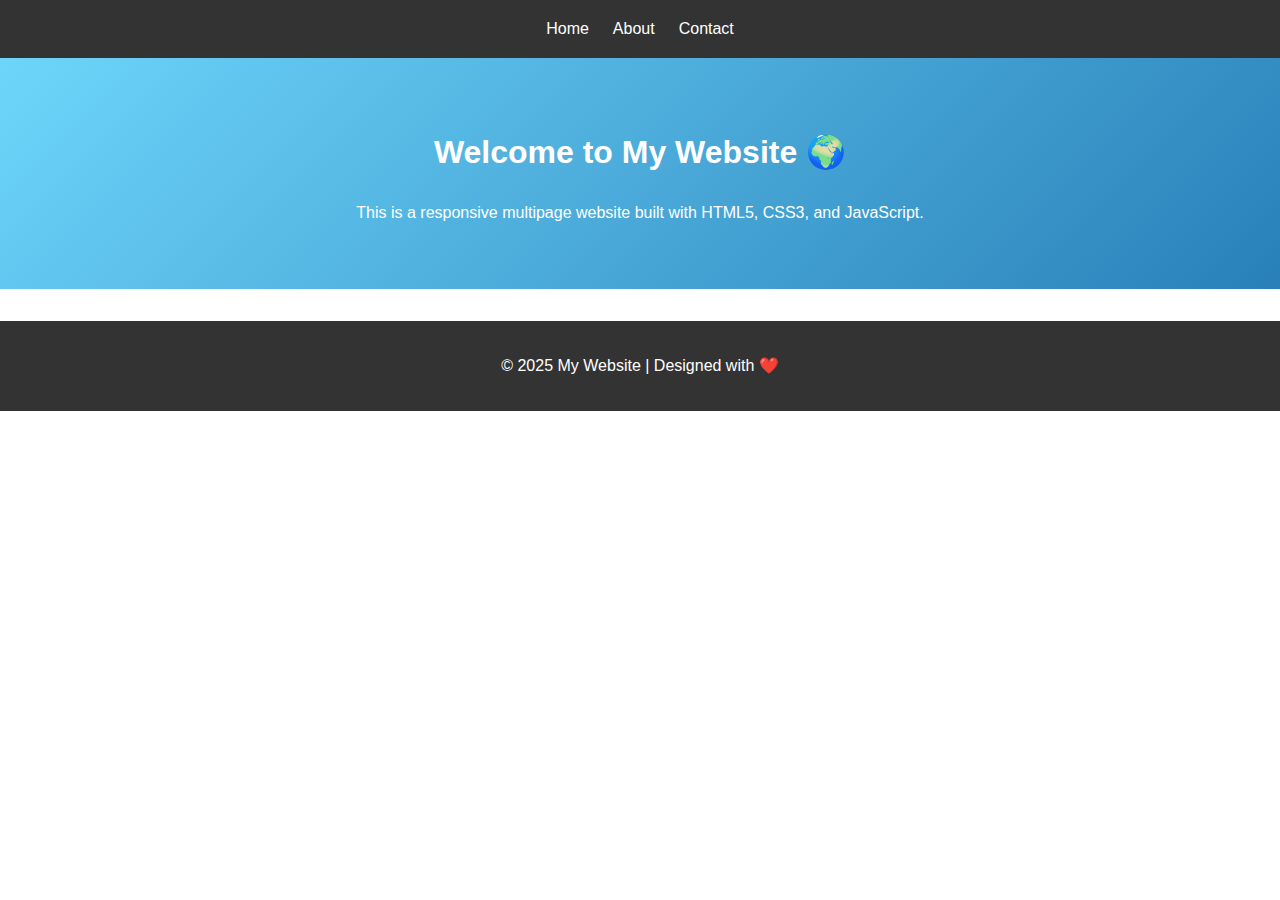
<file: index.html>
<!DOCTYPE html>
<html lang="en">
<head>
  <meta charset="UTF-8">
  <meta name="viewport" content="width=device-width, initial-scale=1.0">
  <title>Home - My Website</title>
  <link rel="stylesheet" href="style.css">
</head>
<body>
  <header>
    <nav>
      <a href="index.html">Home</a>
      <a href="about.html">About</a>
      <a href="contact.html">Contact</a>
    </nav>
  </header>

  <main>
    <section class="hero">
      <h1>Welcome to My Website 🌍</h1>
      <p>This is a responsive multipage website built with HTML5, CSS3, and JavaScript.</p>
    </section>
  </main>

  <footer>
    <p>© 2025 My Website | Designed with ❤️</p>
  </footer>
</body>
</html>
</file>
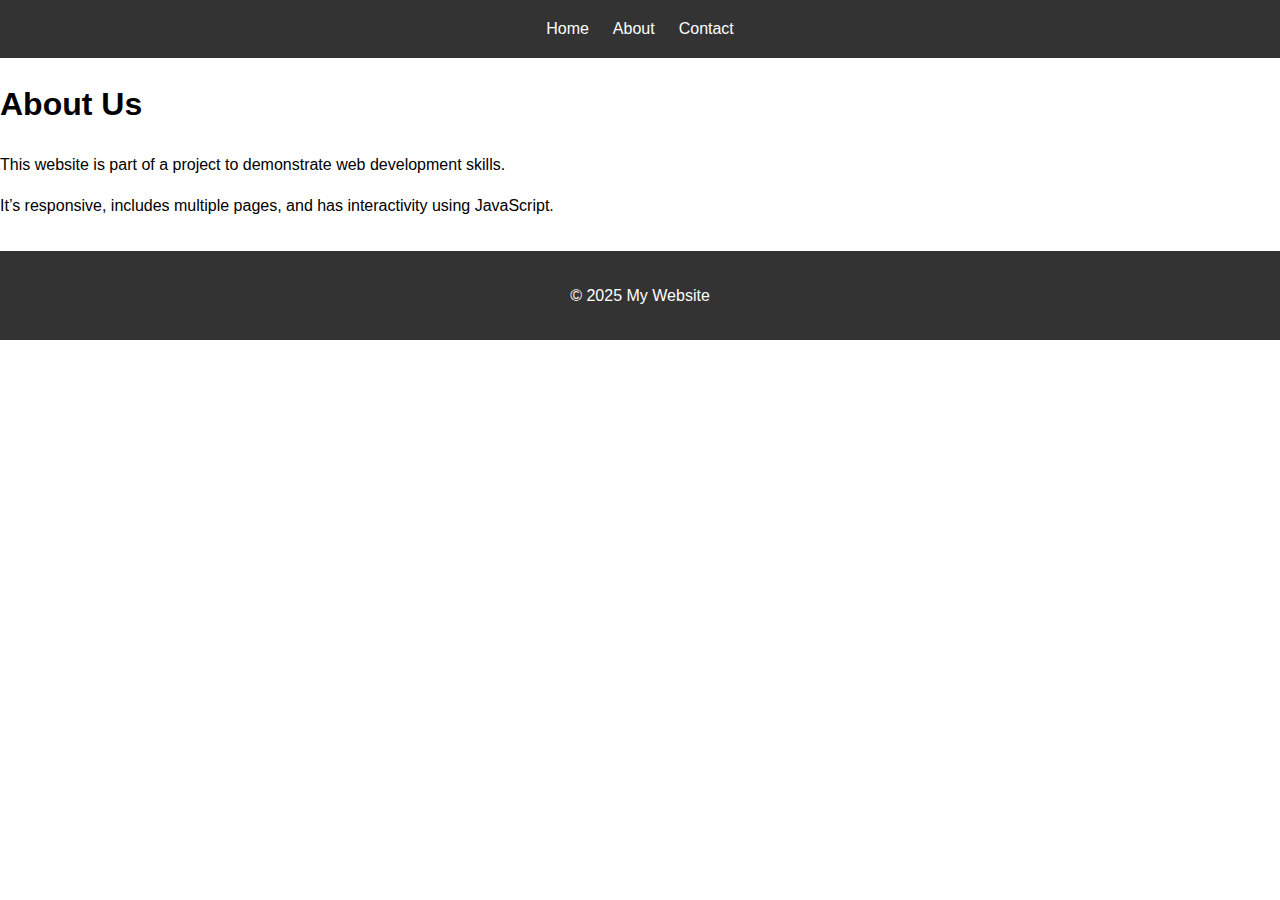
<file: about.html>
<!DOCTYPE html>
<html lang="en">
<head>
  <meta charset="UTF-8">
  <meta name="viewport" content="width=device-width, initial-scale=1.0">
  <title>About - My Website</title>
  <link rel="stylesheet" href="style.css">
</head>
<body>
  <header>
    <nav>
      <a href="index.html">Home</a>
      <a href="about.html">About</a>
      <a href="contact.html">Contact</a>
    </nav>
  </header>

  <main>
    <section>
      <h1>About Us</h1>
      <p>This website is part of a project to demonstrate web development skills.</p>
      <p>It’s responsive, includes multiple pages, and has interactivity using JavaScript.</p>
    </section>
  </main>

  <footer>
    <p>© 2025 My Website</p>
  </footer>
</body>
</html>
</file>
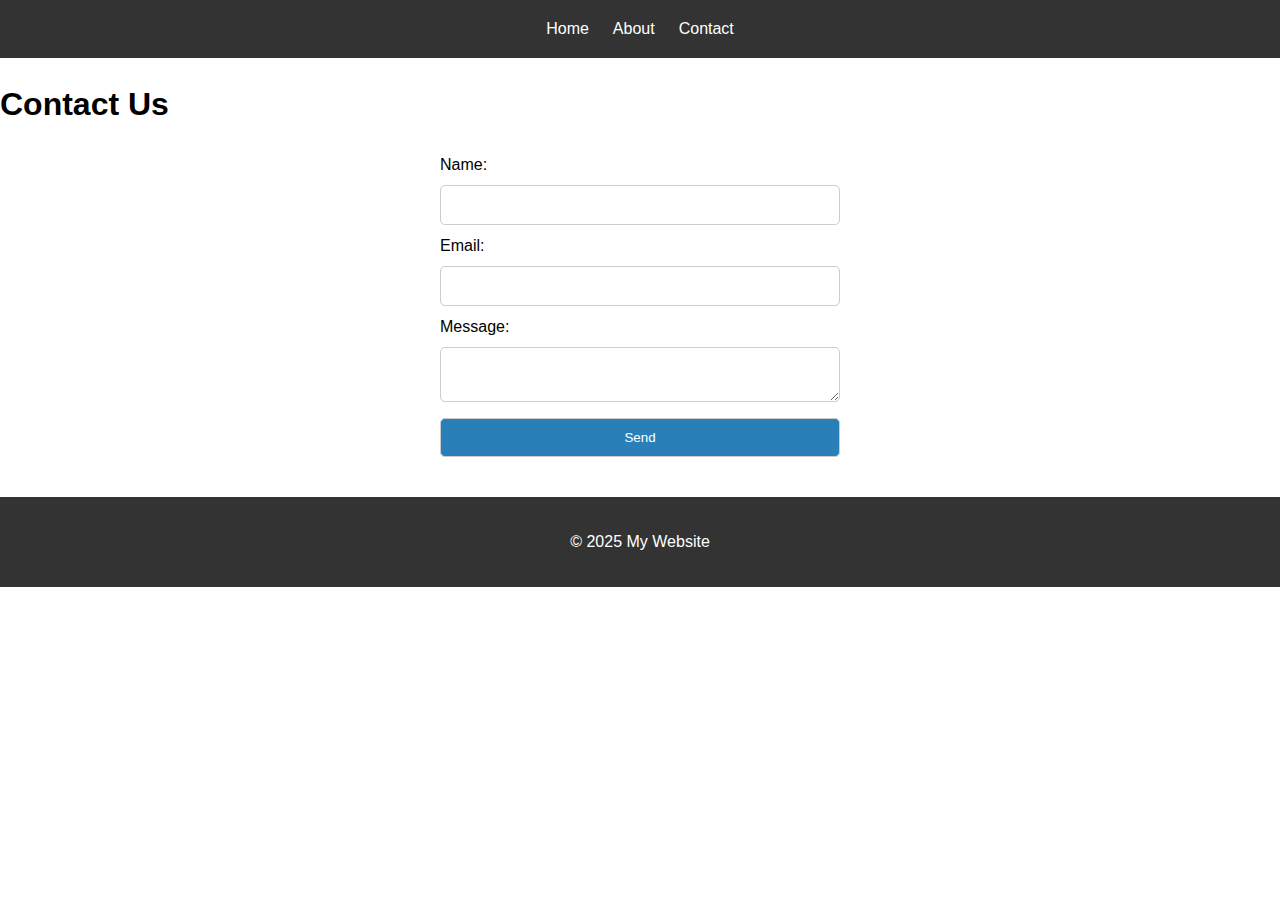
<file: contact.html>
<!DOCTYPE html>
<html lang="en">
<head>
  <meta charset="UTF-8">
  <meta name="viewport" content="width=device-width, initial-scale=1.0">
  <title>Contact - My Website</title>
  <link rel="stylesheet" href="style.css">
  <script src="script.js" defer></script>
</head>
<body>
  <header>
    <nav>
      <a href="index.html">Home</a>
      <a href="about.html">About</a>
      <a href="contact.html">Contact</a>
    </nav>
  </header>

  <main>
    <section>
      <h1>Contact Us</h1>
      <form id="contactForm">
        <label>Name:</label>
        <input type="text" id="name" required>

        <label>Email:</label>
        <input type="email" id="email" required>

        <label>Message:</label>
        <textarea id="message" required></textarea>

        <button type="submit">Send</button>
      </form>
      <p id="formMessage"></p>
    </section>
  </main>

  <footer>
    <p>© 2025 My Website</p>
  </footer>
</body>
</html>
</file>
<file: style.css>
/* General */
body {
  font-family: Arial, sans-serif;
  margin: 0;
  padding: 0;
  line-height: 1.6;
}

/* Navbar */
header {
  background: #333;
  color: white;
  padding: 1rem;
}
nav {
  display: flex;
  justify-content: center;
  gap: 1.5rem;
}
nav a {
  color: white;
  text-decoration: none;
}
nav a:hover {
  text-decoration: underline;
}

/* Hero section */
.hero {
  text-align: center;
  padding: 3rem 1rem;
  background: linear-gradient(135deg, #6dd5fa, #2980b9);
  color: white;
}

/* Forms */
form {
  display: flex;
  flex-direction: column;
  max-width: 400px;
  margin: auto;
}
input, textarea, button {
  margin: 0.5rem 0;
  padding: 0.7rem;
  border: 1px solid #ccc;
  border-radius: 5px;
}
button {
  background: #2980b9;
  color: white;
  cursor: pointer;
}
button:hover {
  background: #1f6391;
}

/* Footer */
footer {
  text-align: center;
  padding: 1rem;
  background: #333;
  color: white;
  margin-top: 2rem;
}

/* Responsive */
@media (max-width: 600px) {
  nav {
    flex-direction: column;
  }
}
</file>
